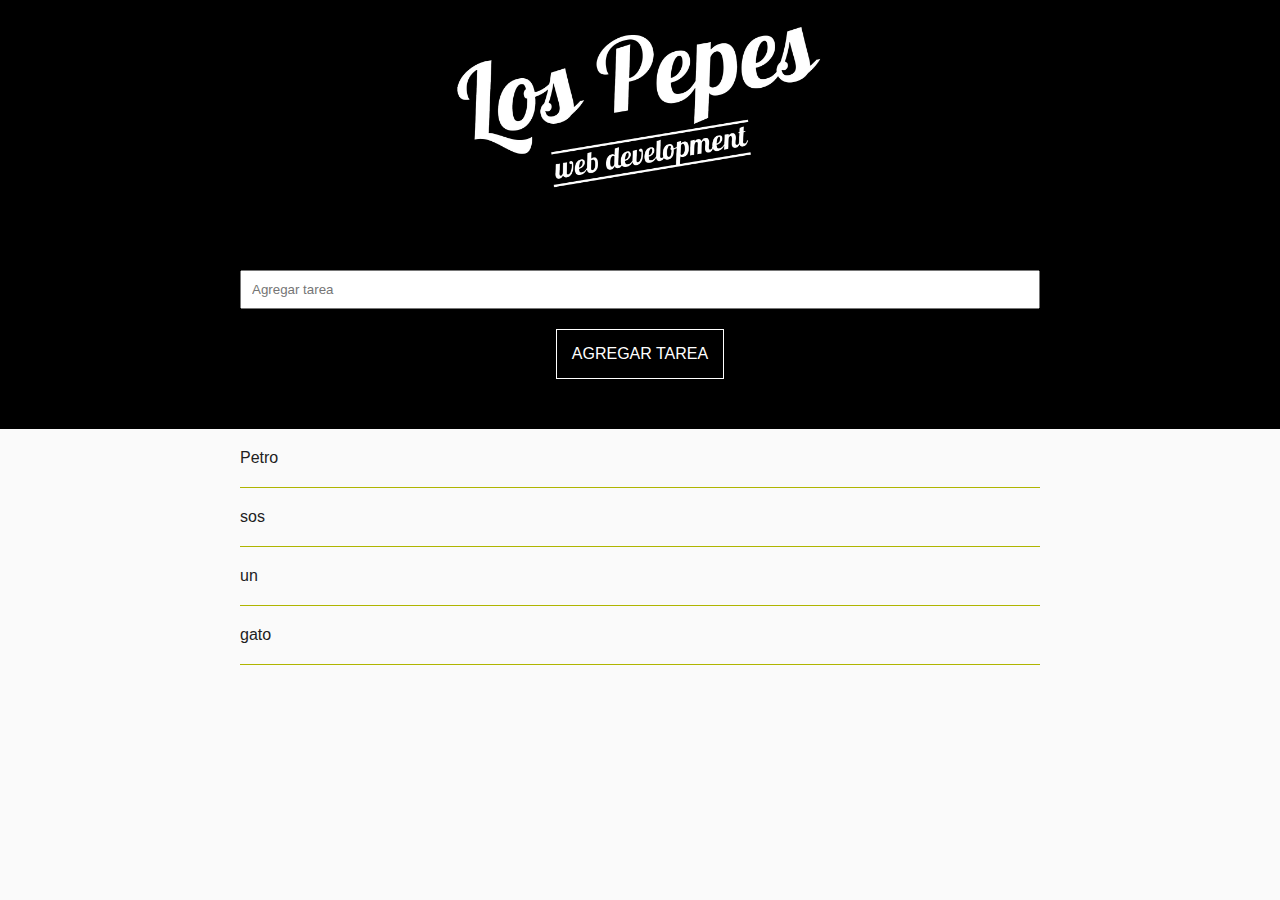
<file: todolist/index.html>
<!DOCTYPE html>
<html lang="en">
<head>
	<meta charset="UTF-8">
	<meta name="viewport" content="width=device-width, user-scalable=no, initial-scale=1.0, maximum-scale=1.0, minimum-scale=1.0">
	<link rel="stylesheet" href="css/index.css">
	<link rel="stylesheet" href="https://necolas.github.io/normalize.css/3.0.2/normalize.css">

	<title>to do list</title>
</head>
<body>
	<div class="logo">
		<img src="img/logo.jpg" alt="Logo">
	</div>

	<div class="principal">
		<div class="wrap">
			<form class="formulario" action="">
				<input type="text" id="tareaInput" placeholder="Agregar tarea">
				<input type="button" class="boton" id="btnAgregar" value="AGREGAR TAREA">
			</form>
		</div>
	</div>
 
	<div class="tareas">
		<div class="wrap">
			<ul class="lista" id="lista">
				<li><a href="#">Petro</a></li>
				<li><a href="#">sos</a></li>
				<li><a href="#">un</a></li>
				<li><a href="#">gato</a></li>
			</ul>
		</div>
	</div>
	<script src="js/main.js"></script>
</body>
</html>
</file>
<file: todolist/css/index.css>
* {
	margin: 0;
	padding: 0;
	-webkit-box-sizing: border-box;
	-moz-box-sizing: border-box;
	box-sizing: border-box;
}
body {
	background: #FAFAFA;
	font-family: arial, helvetica, sans-serif;
	font-size: 16px;
}
.logo {
	background-color: #000;
}
.logo img {
	width: 30%;
	margin: 0 35%;
}
.wrap {
	margin: auto;
	max-width: 800px;
	width: 90%;
}
.principal {
	background: #000;
	color: #fff;
	padding: 50px 0;
	margin: 0;
	width: 100%;
}
.principal .formulario {
	color: #212121;
	text-align: center;
}
.principal .formulario input[type=text] {
	margin-bottom: 20px;
	padding: 10px;
	width: 100%;
}
.principal .formulario input[type=text].error {
	border: 5px solid red;
}
.principal .formulario .boton {
	background: none;
	border: 1px solid #fff;
	color: #fff;
	display: inline-block;
	font-size: 16px;
	padding: 15px;
}
.principal .formulario .boton:hover,
.principal .formulario .boton:active {
	border: 1px solid #AFB500;
	color: #AFB500;
}
.tareas .lista {
	list-style: none;
}
.tareas .lista li {
	border-bottom: 1px solid #AFB500;
}
.tareas .lista li a {
	color: #212121;
	display: block;
	padding: 20px 0;
	text-decoration: none;
}
.tareas .lista li a:hover {
	text-decoration: line-through;
}
</file>
